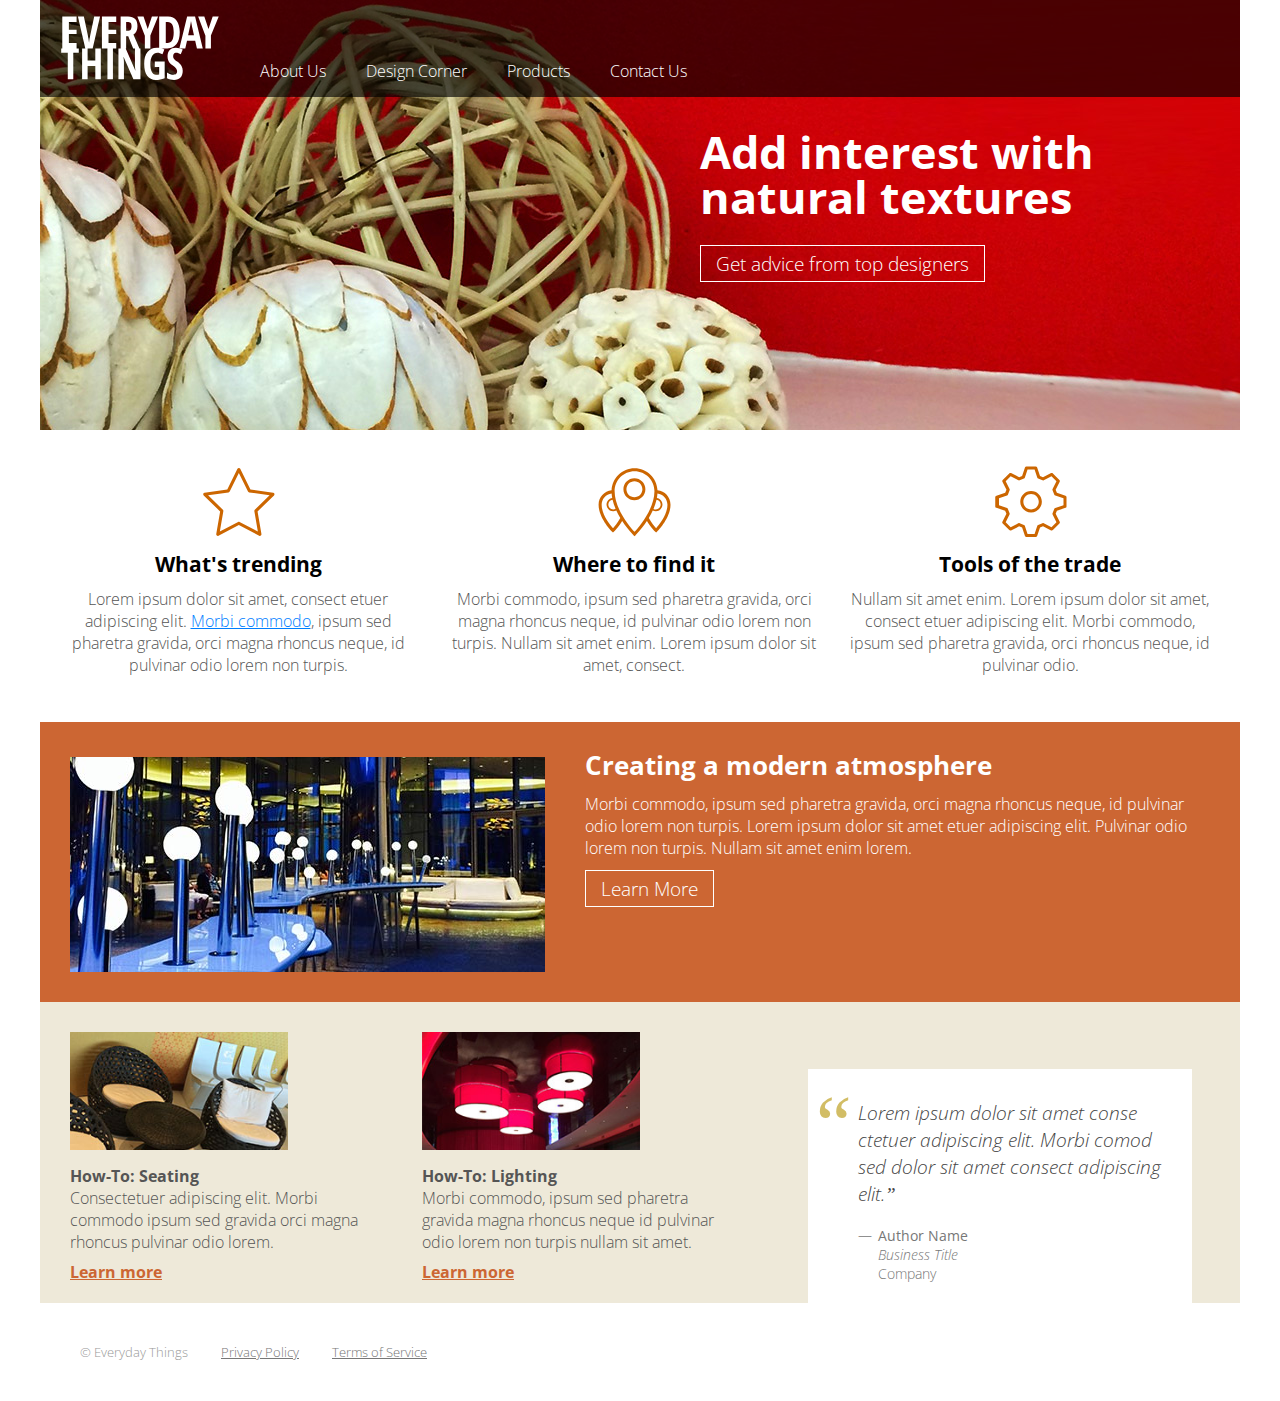
<file: index.html>
<!DOCTYPE HTML>
<html>
	<head>
		<meta http-equiv="Content-Type" content="text/html; charset=UTF-8">
		<meta name="viewport" content="width=device-width, initial-scale=1">
		<title>Everyday Things</title>
		<link rel="stylesheet" type="text/css" media="screen" href="css/screen.css">
	</head>
	<body>

		<div id="page">

			<header>

				<a class="logo" title="How Many Lakhs" href="http://codifydesign.com"><span>Everyday Things</span></a>
				<div class="hero">
					<h1>Add interest with natural textures</h1>
					<a class="btn" title="Get advice from top designers" href="#">Get advice<span> from top designers</span></a>
				</div>

			</header>


			<section class="main ">
				<aside>
					<div class="content trending">
						<h3><a href="#">What&apos;s trending</a></h3>
						<p>Lorem ipsum dolor sit amet, consect etuer adipiscing elit. <a href="http://codifydesign.com">Morbi commodo</a>, ipsum sed pharetra gravida, orci magna rhoncus neque, id pulvinar odio lorem non turpis.</p>
					</div>
				</aside>
				<aside>
					<div class="content find-it">
						<h3><a href="#">Where to find it</a></h3>
						<p>Morbi commodo, ipsum sed pharetra gravida, orci magna rhoncus neque, id pulvinar odio lorem non turpis. Nullam sit amet enim. Lorem ipsum dolor sit amet, consect.</p>
					</div>
				</aside>
				<aside>
					<div class="content tools">
						<h3><a href="#">Tools of the trade</a></h3>
						<p>Nullam sit amet enim. Lorem ipsum dolor sit amet, consect etuer adipiscing elit. Morbi commodo, ipsum sed pharetra gravida, orci rhoncus neque, id pulvinar odio.</p>
					</div>
				</aside>

			</section>

			<section class="atmosphere ">
				<article>
					<h2>Creating a modern atmosphere</h2>
					<p>Morbi commodo, ipsum sed pharetra gravida, orci magna rhoncus neque, id pulvinar odio lorem non turpis. Lorem ipsum dolor sit amet etuer adipiscing elit.  Pulvinar odio lorem non turpis. Nullam sit amet enim lorem.</p>
					<a class="btn" title="Creating a modern atmosphere" href="#">Learn More</a>
				</article>
			</section>

			<section class="how-to">
				<aside>
					<div class="content">
						<img alt="Choosing the proper seating" src="images/photo_seating.jpg">
						<h4>How-To: Seating</h4>
						<p>Consectetuer adipiscing elit. Morbi commodo ipsum sed gravida orci magna rhoncus pulvinar odio lorem.</p>
						<a title="Learn how to choose the proper seating." href="http://codifydesign.com">Learn more</a>
					</div>
				</aside>
				<aside>
					<div class="content">
						<img alt="Choosing the proper lighting" src="images/photo_lighting.jpg">
						<h4>How-To: Lighting</h4>
						<p>Morbi commodo, ipsum sed pharetra gravida magna rhoncus neque id pulvinar odio lorem non turpis nullam sit amet.</p>
						<a title="Learn how to choose the proper lighting." href="http://codifydesign.com">Learn more</a>
					</div>
				</aside>
				<blockquote>
					<p class="quote">Lorem ipsum dolor sit amet conse ctetuer adipiscing elit. Morbi comod sed dolor sit amet consect adipiscing elit.</p>
					<p class="credit"> <strong> Author Name</strong> <br /> <em> Business Title</em> <br /> Company  </p>
				</blockquote>
			</section>

			<nav>
				<ul>
					<li>
						<a title="About us" href="#" aria-haspopup="true">About Us</a>
						<ul>
							<li>
								<a title="Sub Link 1" href="#" >Sub Link 1</a>
							</li>
							<li>
								<a title="Sub Link 2" href="#">Sub Link 2</a>
							</li>
						</ul>
					</li>
					<li>
						<a title="Design Corner" href="#" aria-haspopup="true" >Design Corner</a>
						<ul>
							<li>
								<a title="Sub Link 1" href="#">Sub Link 1</a>
							</li>
							<li>
								<a title="Sub Link 2" href="#">Sub Link 2</a>
							</li>
							<li>
								<a title="Sub Link 3" href="#" aria-haspopup="true">Sub Link 3</a>
								<ul>
									<li>
										<a title="Sub Sub Link 1" href="#">Sub Sub Link 1</a>
									</li>
									<li>
										<a title="Sub Sub Link 2" href="#">Sub Sub Link 2</a>
									</li>
								</ul>
							</li>

						</ul>
					</li>
					<li>
						<a title="Products" href="#" aria-haspopup="true">Products</a>
						<ul>
							<li>
								<a title="Sub Link 1" href="#">Sub Link 1</a>
							</li>
							<li>
								<a title="Sub Link 2" href="#">Sub Link 2</a>
							</li>
						</ul>
					</li>
					<li>
						<a title="Contact Us" href="#">Contact Us</a>
					</li>
				</ul>
			</nav>

			<footer>

				&copy; Everyday Things
				<div class="content">
					<a title="Privacy Policy" href="#">Privacy Policy</a>
					<a title="Terms of Service" href="#">Terms of Service</a>
				</div>
			</footer>

		</div> <!-- page -->



	</body>
</html>
</file>
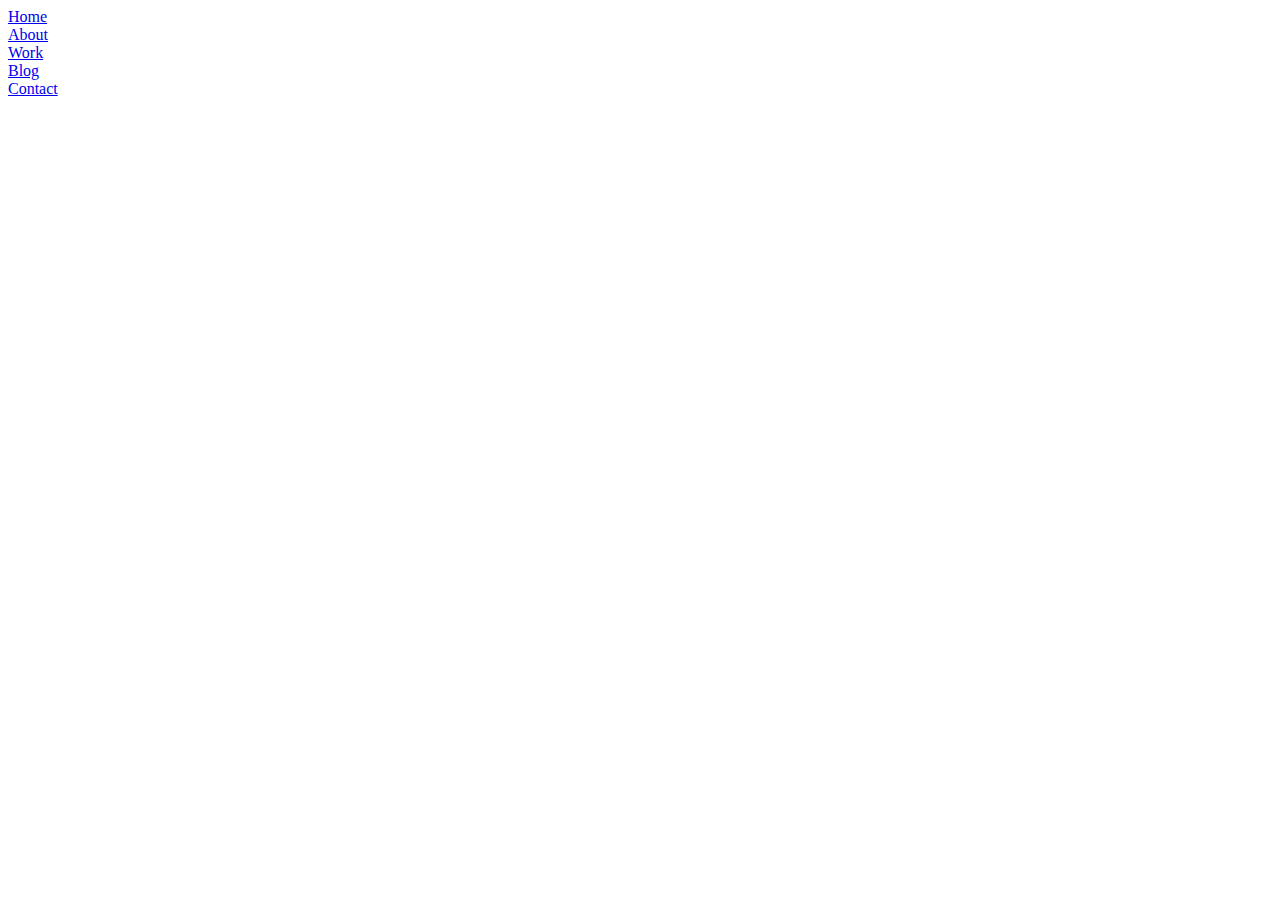
<file: about.html>
<!DOCTYPE html>
<html>
  <head>
    <meta charset="utf-8">
    <title>Tang and </title>
  </head>
  <body>

    <li><a href="test.html" class="current">Home</a></li>
    <li><a href="#"  class="current">About</a></li>
    <li><a href="#">Work</a></li>
    <li><a href="#">Blog</a></li>
    <li><a href="#">Contact</a></li>

  </body>
</html>
</file>
<file: css/screen.css>
@import url('https://fonts.googleapis.com/css?family=Open+Sans:300,300i,700,700i');

body { font-family: 'Open Sans', sans-serif; font-size: 16px; font-weight: 300; color: #555; margin: 0; padding: 0; }

#page { max-width: 1200px; margin: 0 auto; position: relative; }

/* Text */

h1 { margin: 0 0 1em 0; font-size: 2.8em; font-weight: 700; }
h2 { margin: 0 0 .5em 0; font-size: 1.6em; font-weight: 700; line-height: 1.1em; }
h3 { margin: 0 0 .5em 0; font-size: 1.3em; font-weight: 700; }
h4 { margin: 0 0 1.5em 0; font-size: 1em; font-weight: 700; }

p { margin: 0 0 1em 0; }

a { color: #007eff; }
a:visited {color: #65b1ff; }

a.btn { font-size: 1.2em; text-decoration: none; color: #fff; border: 1px solid #fff; padding: 4px 15px; transition: background-color .5s;  }
a.btn:hover { background-color: rgba(0,0,0,.3); }

/* Header */

header { height: 430px; background: #cf0004 url(../images/banner_1200.jpg) no-repeat center bottom; position: relative; }

header a.logo {
	z-index: 1;
	position: absolute;
	display: block; width: 160px; height: 66px;
	background: url(../images/logo.svg) no-repeat 0 0; background-size: contain;
	top: 15px; left: 20px;
}

header a.logo span {display: none;}

header div.hero { position: absolute; width: 42%; top: 130px; left: 55%; }
header div.hero h1 { line-height: 1em; margin: 0 0 30px 0; color: #fff; }

/* Section - ALL */

section { padding: 0 30px;}
section::after { content: ''; display: block; clear: both; }




/* Section - Main */

section.main {margin-top: 20px; margin-bottom: 30px; padding: 0;}
section.main aside { width: 33%; float: left; text-align: center;}
section.main .content {margin: 15px; background: no-repeat center top; background-size: 75px 75px; padding-top: 85px;}

section.main aside h3 a {color: #000; text-decoration: none;}
section.main aside h3 a:hover { text-decoration: underline; }

section.main aside .content.trending { background-image: url(../images/icon_star.svg); }
section.main aside .content.find-it { background-image: url(../images/icon_marker.svg); }
section.main aside .content.tools { background-image: url(../images/icon_gear.svg); }

/* Section - Atmosphere */

section.atmosphere { background-color: #cc6633; padding-top: 30px; padding-bottom: 30px; color: #fff;}
section.atmosphere article { padding: 0 20px 0 515px; background: url(../images/photo_lounge.jpg) no-repeat 0 5px; min-height: 220px; }

/* Section - How-To */

section.how-to { background-color: #eee9d9; position: relative; }
section.how-to aside { width: 30%; float: left; margin-right: 10px; }
section.how-to aside .content { padding: 30px 30px 20px 0; }
section.how-to aside .content img { display: block; margin-bottom: 15px; width: 70%;  }
section.how-to aside .content h4 { margin-bottom: 0; }
section.how-to aside .content p { margin-bottom: .5em; }
section.how-to aside .content a { display: inline-block; color: #cc6633; font-weight: 700; }

section.how-to blockquote {
	margin: 0; width: 32%;
	color: #444;
	background-color: #fff;
	position: absolute; bottom: 0; right: 4%;
}

section.how-to blockquote p { margin: 30px 30px 20px 50px; }
section.how-to blockquote p.quote { font-style: italic; font-size: 1.2em; }
section.how-to blockquote p.credit {
	color: #777;
	font-size: .9em; margin-top: 0; padding-left: 20px; line-height: 1.3em;
	position: relative;
}

section.how-to blockquote::before {
	content: '\201c'; color: #d2bd65;
	position: absolute;
	top: 10px; left: 8px;
	font-size: 5em;
	font-family: serif;
}

section.how-to blockquote p.quote::after { content: '\201d'; font-family: serif;}
section.how-to blockquote p.credit::before {content: '\2014'; position: absolute; top: -1px; left: 0; }



/* Navigation */

nav {
	background-color: rgba(0,0,0,.65);
	position: absolute;
	top: 0px; left: 0px;
	padding: 50px 0 0 0 ;
	width: 100%;
}

nav::after { content:''; display: block; clear: both; }

nav ul { list-style: none; margin: 0; padding: 0px;}

nav ul li:hover { background-color: #2b0306; }

nav ul li a {
	display: inline-block;
	color: #fff;
	padding: 10px 20px;
	text-decoration: none;
	width: 125px;
	position: relative;
}

nav ul li a:visited { color: #fff; }

nav ul li a:hover { background-color: #6d0911; }
nav ul li:hover > ul {display: block;}

nav ul ul { position: absolute; top: 100%; background-color: #2b0306; display: none; }

nav ul ul li {position: relative; }

nav ul ul ul { left: 100%; top: 0px; }



/* Navigation Top-Level */

nav > ul {padding-left: 200px;}

nav > ul > li {float: left;}

nav > ul > li > a { width: auto; padding: 10px 20px 15px 20px; }

nav a[aria-haspopup="ture"]::after {
	content: '';
	display: block; width: 0px; height: 0px;
	position: absolute;
	top: 16px; right: 15px;
	border-top: 4px solid transparent;
	border-bottom: 4px solid transparent;
	border-left: 4px solid #fff;
}

nav > ul > li > a[aria-haspopup="true"]::after {
	border-left: 4px solid transparent;
	border-right: 4px solid transparent;
	border-top: 4px solid #fff;
	left: 20px; right: auto;
	bottom: 6px; top: auto;
}





/* Footer */

footer { font-size: .8em; margin: 40px; color: #999; }

footer .content {display: inline;}

footer a { margin-left: 30px; color: #777; }
footer a:visited { color: #777; }
footer a:hover { color: #000; }




/* Media Queries */

@media screen and (max-width: 1000px) {

	h1 {font-size: 2.4em;}

	/* header  */

	header div.hero {left: 56%}
	header div.hero h1 {margin-bottom: 20px;}

	/* Section - Atmosphere  */

	section.atmosphere article {padding-left: 400px; background-size: 375px auto;}



}


@media screen and (max-width: 825px) {
	h1 {font-size: 2.2em;}

	/* header  */

	header {height: 300px; background-image: url(../images/banner_825.jpg); }
	header div.hero {top: 120px; left: 48%;}

	/* Section - Atmosphere  */
	section.atmosphere article {padding-left: 325px; background-size: 300px auto;}

	/* Section - How To  */
	section.how-to blockquote p.quote {font-size: 1.1em; line-height: 1.2em;}
	section.how-to blockquote p.credit {font-size: .85em; }
}


@media screen and (max-width: 760px) {
	h1 {font-size: 1.8em;}
	h2 {font-size: 1.4em;}
	h3 {font-size: 1.1em;}
	a.btn {font-size: 1em;}

	/* header  */
	header a.logo {width: 145px; height: 60px; }
	header div.hero {top: 140px; left: 48%;}

	/* Section - Main  */

	section.main {margin-top: 10px; margin-bottom: 10px; }
	section.main aside div.content { background-size: 55px 55px; padding-top: 60px; }

	/* Section - How To  */
	section.how-to aside div.content img {width: 85%;}

	/* Navigation  */

	nav {padding-top: 80px;}
	nav > ul {padding-left: 10px;}

}


@media screen and (max-width: 625px) {
	h1{font-size: 1em;}
	h3{margin-bottom: 0px;}
	a.btn {font-size: ,9em;}

	/* header  */

	header {height: 160px; background-image:  url(../images/banner_625.jpg); background-position: left top;}
	header a.logo {
		width: 100%; height: 66px;
		left: 0px; top: 0px;
		background-color: rgba(0,0,0,.65);
		background-size: 112px 46px;
		background-position: 20px center;
	}

	header div.hero {width: 300px; top: 85px; left: 130px;}
	header div.hero h1 {margin-bottom: 10px;}



	/* Section - Main  */

	section.main aside { width: 100%; float: none; text-align: left; }

	section.main aside div.content {
		margin: 8px 20px 8px 0;
		padding: 5px 0px 10px 85px;
		background-size: 50px 50px;
		background-position: 20px 5px;
	}

	section.atmosphere article { padding: 160px 20px 0px 0px; background-size: 300px auto; min-height: initial; }



	/* Section - How-To  */
	section.how-to aside { width: 100%; float: none; margin: 0; position: relative;}

	section.how-to aside div.content {padding: 20px 20px 20px 150px; }

	section.how-to aside div.content p {font-size: .9em; }

	section.how-to aside div.content img {
		display: inline-block;
		width: 125px;
		position: absolute;
		top: 30px; left: 0px;
	}

	section.how-to blockquote {
		margin: 0 20px 0 40px;
		width: 90%;
		padding: 1px 0px 20px 0px;
		position: relative;
	}

	section.how-to blockquote p.credit {margin-bottom: 0;}


	/* Navigation  */

	nav {position: static; width: auto; padding: 20px 15px; background-color: #4b080c;}


	nav ul,
	nav ul ul,
	nav ul ul ul { display: block; position: static; }

	nav > ul {padding: 0;}
	nav > ul > li { float: none; margin-top: 25px;}

	nav ul li:hover {background: none;}

	nav ul li a {
		width: auto;
		display: block;
		margin: 8px 10px;
		padding: 8px 15px;
		border: 1px solid rgba(255, 255, 255, .25);
	}

	nav ul li a:hover { background-color: rgba(255, 255, 255, .2); }

	nav ul ul {background: none;}

	nav ul ul li a {margin-left: 30px;}

	nav ul ul ul li a {margin-left: 60px;}

	nav a[aria-haspopup="true"]::after {display: none; }

	/* Footer  */

	footer div.content {display: block; margin-top: 15px;}
	footer div.content a {margin: 0 20px 0 0;}

	/* END: @media screen and (max-width: 625px)  */
}

@media screen and (max-width: 425px) {

	/* Header */

	header {height: 110px; background-image: url(../images/banner_425.jpg);}

	header a.logo {
		height: 36px; background: rgba(0, 0, 0, .65) url(../images/logo_small.svg) no-repeat center center;
		background-size: 126px 17px;
	}

	header div.hero {width: 100%; left: 0px;top: 46px; text-align: center;}

	header div.hero h1 {font-size: 1em; margin-bottom: 10px;}

	header div.hero a.btn {padding: 2px 30px; font-size: .8em;}

	header div.hero a.btn span {display: none;}

	/* How-To */

	section.how-to aside div.content {padding: 140px 20px 20px 0px;}

	section.how-to aside div.content img {width: auto; height: 100px; top: 30px; }

	section.how-to blockquote {margin: 10px 40px 0 20px;}

	/* Footer */

	footer::after {content: ''; display: block; clear: both;}

	footer div.content a {
		display: inline-block; margin: 0 0 10px 0;
		float: left;
		clear: both;
	}

}/* END: @media screen and (max-width: 625px)  */
</file>
